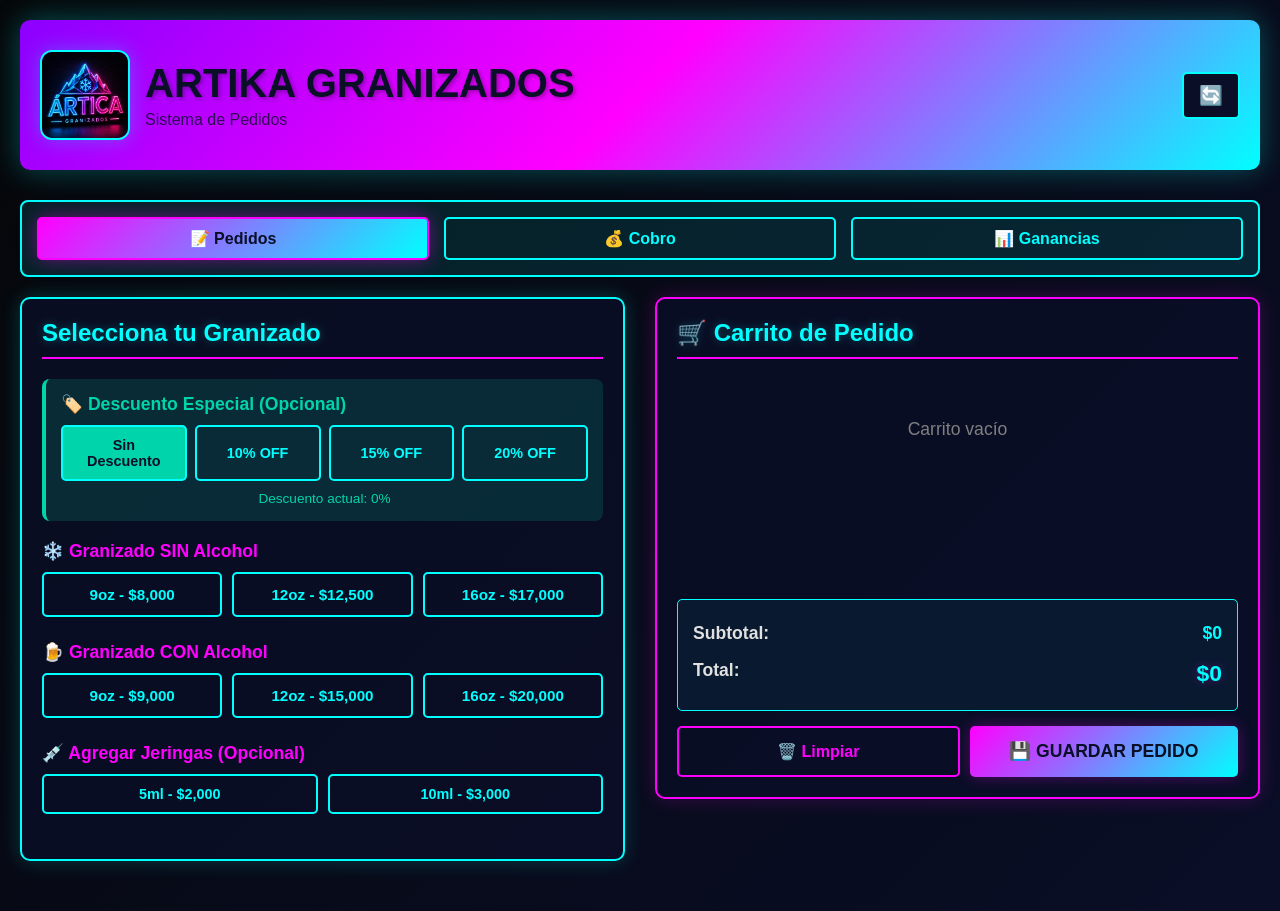
<file: index.html>
<!DOCTYPE html>
<html lang="es">
<head>
  <meta charset="UTF-8">
  <meta name="viewport" content="width=device-width, initial-scale=1.0">
  <title>ARTIKA - Redireccionando...</title>
  <style>
    body {
      background: #0A0E27;
      color: #00FFFF;
      font-family: Arial, sans-serif;
      display: flex;
      align-items: center;
      justify-content: center;
      height: 100vh;
      margin: 0;
    }
    .container {
      text-align: center;
    }
    h1 {
      font-size: 2.5em;
      text-shadow: 0 0 20px #00FFFF;
      margin-bottom: 20px;
    }
    p {
      font-size: 1.2em;
      margin-bottom: 30px;
    }
    a {
      display: inline-block;
      padding: 15px 30px;
      background: linear-gradient(135deg, #00FFFF 0%, #FF00FF 100%);
      color: #0A0E27;
      text-decoration: none;
      border-radius: 8px;
      font-weight: bold;
      font-size: 1.1em;
      transition: transform 0.3s;
    }
    a:hover {
      transform: scale(1.05);
    }
  </style>
</head>
<body>
  <div class="container">
    <h1>🍧 ARTIKA GRANIZADOS</h1>
    <p>Sistema de Punto de Venta</p>
    <p>Redireccionando...</p>
    <a href="pedidos.html">Ir a Pedidos</a>
  </div>

  <script>
    // Redirigir a pedidos.html después de 1 segundo
    setTimeout(() => {
      window.location.href = 'pedidos.html';
    }, 1000);
  </script>
</body>
</html>
</file>
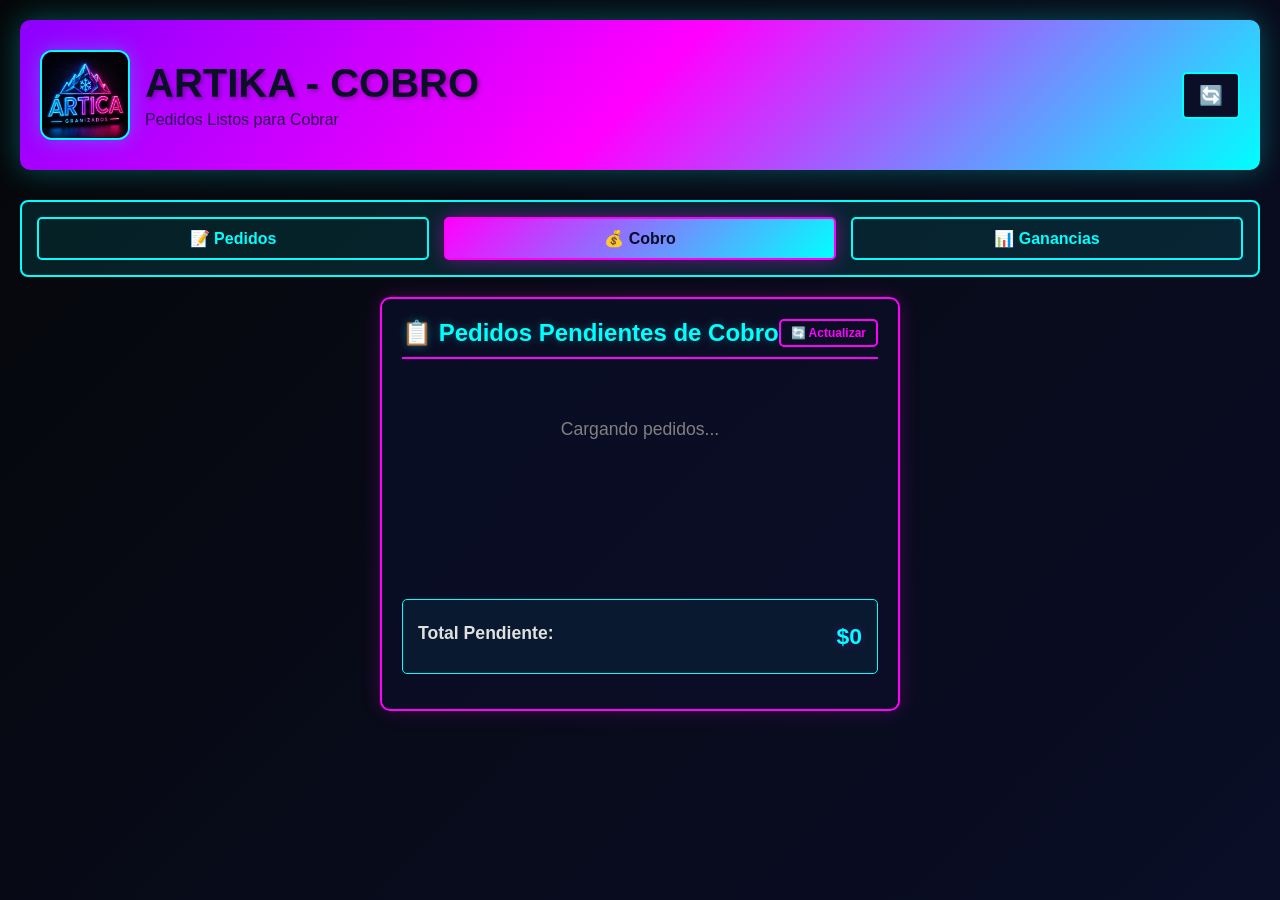
<file: cobro.html>
<!DOCTYPE html>
<html lang="es">
<head>
  <meta charset="UTF-8">
  <meta name="viewport" content="width=device-width, initial-scale=1.0">
  <title>ARTIKA - Cobro</title>
  <link rel="stylesheet" href="sistema.css">
  <link rel="stylesheet" href="https://cdnjs.cloudflare.com/ajax/libs/font-awesome/6.4.0/css/all.min.css">
</head>
<body>
  <div class="container">
    <!-- HEADER -->
    <header class="header">
      <div class="header-content">
        <div style="display: flex; align-items: center; justify-content: center; gap: 15px;">
          <img src="Imagenes/Logo.jpg" alt="ARTIKA" class="header-logo">
          <div>
            <h1>ARTIKA - COBRO</h1>
            <p>Pedidos Listos para Cobrar</p>
          </div>
        </div>
      </div>
      <button class="btn-refresh" onclick="cargarPedidos()" title="Actualizar">🔄</button>
    </header>

    <!-- NAVBAR NAVEGACIÓN -->
    <nav class="navbar">
      <a href="pedidos.html" class="nav-link">📝 Pedidos</a>
      <a href="cobro.html" class="nav-link active">💰 Cobro</a>
      <a href="ganancias.html" class="nav-link">📊 Ganancias</a>
    </nav>

    <main class="main-content">
      <!-- SECCIÓN CENTRAL: PEDIDOS -->
      <section class="cart-section" style="grid-column: 1 / -1; max-width: 800px; margin: 0 auto;">
        <div class="section-title">📋 Pedidos Pendientes de Cobro
          <button class="btn-secondary" style="float: right; padding: 5px 10px; font-size: 12px;" onclick="cargarPedidos()">🔄 Actualizar</button>
        </div>

        <!-- LISTA DE PEDIDOS -->
        <div id="pedidosList" class="cart-items">
          <div class="empty-cart">Cargando pedidos...</div>
        </div>

        <!-- TOTAL GENERAL -->
        <div class="cart-summary">
          <div class="summary-row">
            <span>Total Pendiente:</span>
            <span id="totalPendiente" class="total-price">$0</span>
          </div>
        </div>
      </section>
    </main>

    <!-- MODAL DE COBRO -->
    <div id="cobroModal" class="modal" style="display: none;">
      <div class="modal-content">
        <div class="modal-header">
          <h2>💰 Cobro del Pedido</h2>
          <button class="btn-close" onclick="cerrarCobro()">✕</button>
        </div>

        <div class="modal-body">
          <!-- ID DEL PEDIDO -->
          <div class="total-a-pagar">
            <label>ID del Pedido:</label>
            <div id="pedidoID" style="font-size: 0.9em; color: #ccc;">-</div>
          </div>

          <!-- TOTAL A PAGAR -->
          <div class="total-a-pagar">
            <label>Total a Pagar:</label>
            <div id="totalAPagar" class="precio-grande">$0</div>
          </div>

          <!-- BILLETE RECIBIDO -->
          <div class="option-group">
            <label>💵 ¿Con qué billete paga?</label>
            <div class="button-group billete-group">
              <button class="btn-option" onclick="calcularCambio(2000)">$2,000</button>
              <button class="btn-option" onclick="calcularCambio(5000)">$5,000</button>
              <button class="btn-option" onclick="calcularCambio(10000)">$10,000</button>
              <button class="btn-option" onclick="calcularCambio(20000)">$20,000</button>
              <button class="btn-option" onclick="calcularCambio(30000)">$30,000</button>
              <button class="btn-option" onclick="calcularCambio(50000)">$50,000</button>
              <button class="btn-option" onclick="calcularCambio(100000)">$100,000</button>
            </div>
          </div>

          <!-- ENTRADA MANUAL -->
          <div class="option-group">
            <label>O ingresa cantidad personalizada:</label>
            <div class="input-group">
              <input type="number" id="billetePerson" class="input-billete" placeholder="Ingresa cantidad" min="0">
              <button class="btn-primary" onclick="calcularCambioPersonalizado()">Calcular</button>
            </div>
          </div>

          <!-- RESULTADO -->
          <div id="resultadoCambio" class="resultado-cambio" style="display: none;">
            <div class="cambio-info">
              <div class="cambio-row">
                <span>Recibido:</span>
                <span id="recibido" class="cambio-valor">$0</span>
              </div>
              <div class="cambio-row">
                <span>Total:</span>
                <span id="totalCambio" class="cambio-valor">$0</span>
              </div>
              <div class="cambio-row cambio-final">
                <span>💵 CAMBIO:</span>
                <span id="cambio" class="cambio-valor">$0</span>
              </div>
            </div>

            <div class="cambio-message" id="cambioMessage"></div>

            <!-- BOTONES FINALES -->
            <div class="modal-actions">
              <button class="btn-secondary" onclick="cerrarCobro()">Cancelar</button>
              <button class="btn-primary" onclick="finalizarCobro()">✅ COBRADO</button>
            </div>
          </div>
        </div>
      </div>
    </div>

    <!-- OVERLAY MODAL -->
    <div id="cobroOverlay" class="modal-overlay" style="display: none;" onclick="cerrarCobro()"></div>
  </div>

  <script src="cobro.js"></script>
</body>
</html>
</file>
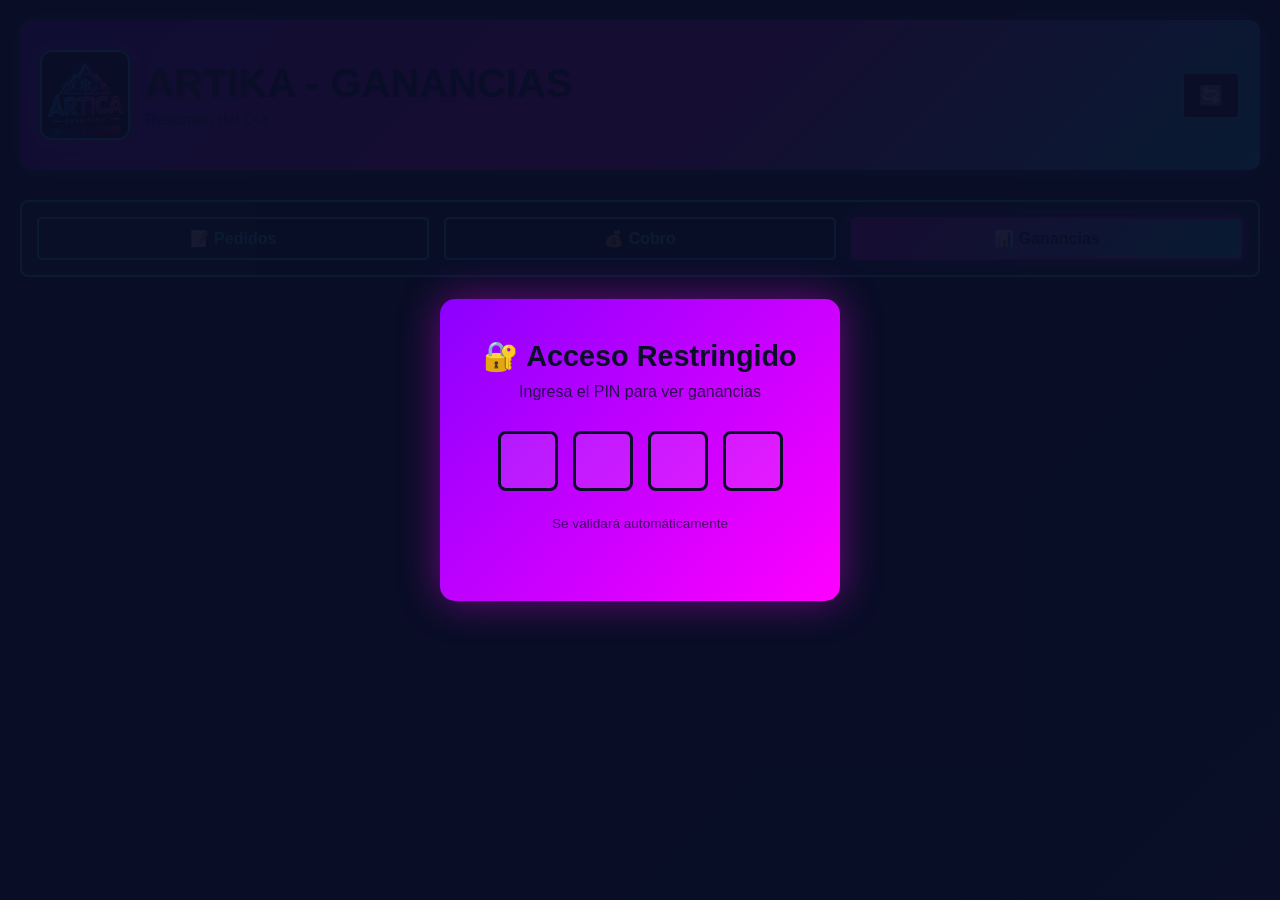
<file: ganancias.html>
<!DOCTYPE html>
<html lang="es">
<head>
  <meta charset="UTF-8">
  <meta name="viewport" content="width=device-width, initial-scale=1.0">
  <title>ARTIKA - Ganancias</title>
  <link rel="stylesheet" href="sistema.css">
  <link rel="stylesheet" href="https://cdnjs.cloudflare.com/ajax/libs/font-awesome/6.4.0/css/all.min.css">
</head>
<body>
  <div class="container">
    <!-- HEADER -->
    <header class="header">
      <div class="header-content">
        <div style="display: flex; align-items: center; justify-content: center; gap: 15px;">
          <img src="Imagenes/Logo.jpg" alt="ARTIKA" class="header-logo">
          <div>
            <h1>ARTIKA - GANANCIAS</h1>
            <p>Resumen del Día</p>
          </div>
        </div>
      </div>
      <button class="btn-refresh" onclick="cargarGanancias()" title="Actualizar">🔄</button>
    </header>

    <!-- NAVBAR NAVEGACIÓN -->
    <nav class="navbar">
      <a href="pedidos.html" class="nav-link">📝 Pedidos</a>
      <a href="cobro.html" class="nav-link">💰 Cobro</a>
      <a href="ganancias.html" class="nav-link active">📊 Ganancias</a>
    </nav>

    <!-- PANTALLA DE PIN (OVERLAY FULLSCREEN) -->
    <div id="pinScreen" class="pin-screen" style="display: flex;">
      <div class="pin-container">
        <h2>🔐 Acceso Restringido</h2>
        <p>Ingresa el PIN para ver ganancias</p>

        <div class="pin-input-group">
          <input type="tel" class="pin-digit" maxlength="1" oninput="avanzarPin(this)">
          <input type="tel" class="pin-digit" maxlength="1" oninput="avanzarPin(this)">
          <input type="tel" class="pin-digit" maxlength="1" oninput="avanzarPin(this)">
          <input type="tel" class="pin-digit" maxlength="1" oninput="avanzarPin(this)">
        </div>

        <p style="color: rgba(10, 14, 39, 0.7); font-size: 0.85em; margin-top: 20px;">Se validará automáticamente</p>
      </div>
    </div>

    <main class="main-content" style="grid-template-columns: 1fr; max-width: 600px; margin: 0 auto;">

      <!-- CONTENIDO DE GANANCIAS -->
      <div id="gainingsContent" style="display: none;">
        <section class="cart-section">
          <div class="section-title">📊 Resumen del Día</div>

          <!-- FILTROS DE FECHA -->
          <div style="background: rgba(0, 255, 255, 0.1); padding: 15px; border-radius: 8px; margin-bottom: 20px; border-left: 4px solid #00FFFF;">
            <div style="color: #FFFFFF; font-weight: bold; margin-bottom: 10px;">📅 Filtrar por Fecha</div>
            <div style="display: flex; gap: 10px; flex-wrap: wrap;">
              <button class="btn-option small" onclick="filtrarPorHoy()">📆 Hoy</button>
              <button class="btn-option small" onclick="filtrarPorAyer()">⏮️ Ayer</button>
              <button class="btn-option small" onclick="filtrarPor7Dias()">📈 Últimos 7 días</button>
              <button class="btn-option small" onclick="mostrarFilterPersonalizado()">📋 Intervalo</button>
              <button class="btn-option small" onclick="filtrarTodo()">📊 Todo</button>
            </div>

            <!-- FILTRO PERSONALIZADO (OCULTO) -->
            <div id="filterPersonalizado" style="display: none; margin-top: 15px; padding-top: 15px; border-top: 1px solid rgba(255, 255, 255, 0.2);">
              <div style="display: flex; gap: 10px; flex-wrap: wrap; align-items: center;">
                <input type="date" id="fechaInicio" style="padding: 8px; border-radius: 5px; border: 1px solid #00FFFF; background: rgba(0, 255, 255, 0.1); color: #FFFFFF;">
                <span style="color: #FFFFFF;">hasta</span>
                <input type="date" id="fechaFin" style="padding: 8px; border-radius: 5px; border: 1px solid #00FFFF; background: rgba(0, 255, 255, 0.1); color: #FFFFFF;">
                <button class="btn-option small" onclick="filtrarPorIntervalo()">🔍 Filtrar</button>
              </div>
            </div>

            <div id="filtroActual" style="color: #00FFFF; font-size: 0.9em; margin-top: 10px;">Mostrando: Todo</div>
          </div>

          <!-- TARJETAS DE RESUMEN -->
          <div id="summaryCards" style="display: grid; grid-template-columns: 1fr; gap: 15px; margin-bottom: 25px;">
            <!-- Se llenarán con JS -->
          </div>

          <!-- CALCULADOR SIMPLIFICADO -->
          <div style="background: rgba(255, 0, 255, 0.1); padding: 20px; border-radius: 8px; margin: 30px 0; border-left: 4px solid #FF00FF;">
            <div style="color: #FFFFFF; font-weight: bold; margin-bottom: 15px; font-size: 1.1em;">📊 ¿Si vendiera X granizados/día?</div>
            <div style="display: grid; grid-template-columns: 1fr 1fr; gap: 10px; margin-bottom: 15px;">
              <button class="btn-option small" onclick="calcularProyeccion(5)">5 granizados</button>
              <button class="btn-option small" onclick="calcularProyeccion(10)">10 granizados</button>
              <button class="btn-option small" onclick="calcularProyeccion(15)">15 granizados</button>
              <button class="btn-option small" onclick="calcularProyeccion(20)">20 granizados</button>
            </div>
            <div id="resultadoProyeccion" style="color: #00FFFF; font-size: 0.95em;">
              <!-- Se llena con JS -->
            </div>
          </div>

          <!-- TABLA DE PRODUCTOS -->
          <div class="section-title" style="margin-top: 30px;">🏆 Productos Más Vendidos</div>
          <div id="productsTable" class="cart-items">
            <div class="empty-cart">Cargando...</div>
          </div>

          <!-- BOTÓN VOLVER -->
          <button class="btn-secondary" onclick="salirGanancias()" style="width: 100%; margin-top: 20px;">
            ← Volver a Pedidos
          </button>
        </section>
      </div>
    </main>

    <!-- OVERLAY MODAL -->
    <div id="pinOverlay" class="modal-overlay" style="display: none;"></div>
  </div>

  <script src="ganancias.js"></script>
</body>
</html>
</file>
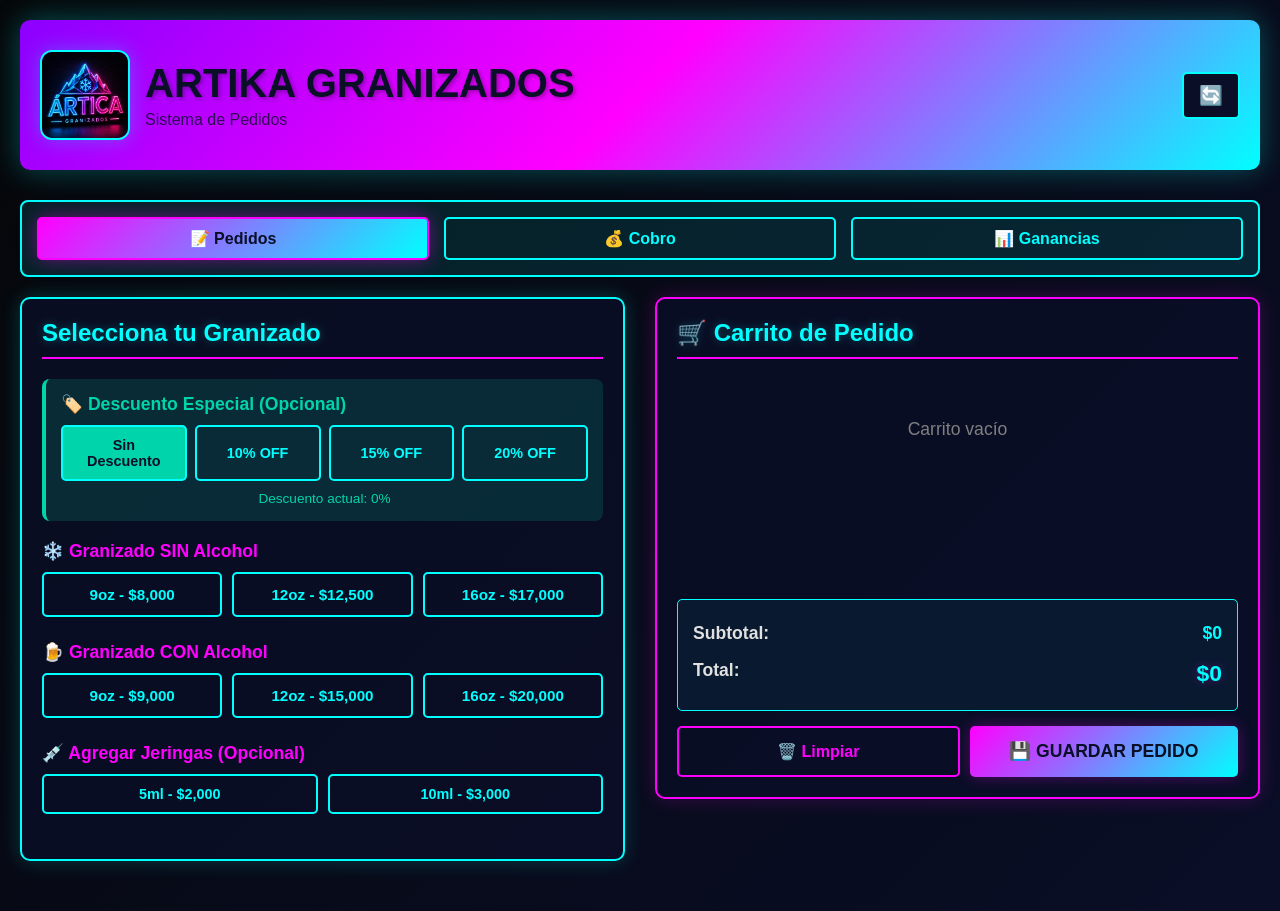
<file: pedidos.html>
<!DOCTYPE html>
<html lang="es">
<head>
  <meta charset="UTF-8">
  <meta name="viewport" content="width=device-width, initial-scale=1.0">
  <title>ARTIKA - Sistema de Pedidos</title>
  <link rel="stylesheet" href="sistema.css">
  <link rel="stylesheet" href="https://cdnjs.cloudflare.com/ajax/libs/font-awesome/6.4.0/css/all.min.css">
</head>
<body>
  <div class="container">
    <!-- HEADER -->
    <header class="header">
      <div class="header-content">
        <div style="display: flex; align-items: center; justify-content: center; gap: 15px;">
          <img src="Imagenes/Logo.jpg" alt="ARTIKA" class="header-logo">
          <div>
            <h1>ARTIKA GRANIZADOS</h1>
            <p>Sistema de Pedidos</p>
          </div>
        </div>
      </div>
      <button class="btn-refresh" onclick="cargarProductos(true)" title="Actualizar">🔄</button>
    </header>

    <!-- NAVBAR NAVEGACIÓN -->
    <nav class="navbar">
      <a href="pedidos.html" class="nav-link active">📝 Pedidos</a>
      <a href="cobro.html" class="nav-link">💰 Cobro</a>
      <a href="ganancias.html" class="nav-link">📊 Ganancias</a>
    </nav>

    <main class="main-content">
      <!-- SECCIÓN IZQUIERDA: SELECCIÓN DE PRODUCTOS -->
      <section class="products-section">
        <div class="section-title">Selecciona tu Granizado</div>

        <!-- SELECTOR DE DESCUENTOS -->
        <div class="option-group" style="background: rgba(0, 212, 170, 0.15); padding: 15px; border-radius: 8px; border-left: 4px solid #00d4aa; margin-bottom: 20px;">
          <label style="color: #00d4aa; font-weight: bold;">🏷️ Descuento Especial (Opcional)</label>
          <div class="button-group" style="display: grid; grid-template-columns: repeat(4, 1fr); gap: 8px;">
            <button class="btn-option small" onclick="seleccionarDescuento(0)" id="desc-0" style="background: #00d4aa; color: #0A0E27;">
              Sin Descuento
            </button>
            <button class="btn-option small" onclick="seleccionarDescuento(10)" id="desc-10">
              10% OFF
            </button>
            <button class="btn-option small" onclick="seleccionarDescuento(15)" id="desc-15">
              15% OFF
            </button>
            <button class="btn-option small" onclick="seleccionarDescuento(20)" id="desc-20">
              20% OFF
            </button>
          </div>
          <div id="descuentoActual" style="color: #00d4aa; font-size: 0.85em; margin-top: 10px; text-align: center;">Descuento actual: 0%</div>
        </div>

        <!-- GRANIZADO SIN ALCOHOL -->
        <div class="option-group">
          <label>❄️ Granizado SIN Alcohol</label>
          <div class="button-group">
            <button class="btn-option" onclick="agregarAlCarrito('G001', '9oz', false, 8000, obtenerDescuentoSeleccionado())">
              9oz - $8,000
            </button>
            <button class="btn-option" onclick="agregarAlCarrito('G002', '12oz', false, 12500, obtenerDescuentoSeleccionado())">
              12oz - $12,500
            </button>
            <button class="btn-option" onclick="agregarAlCarrito('G003', '16oz', false, 17000, obtenerDescuentoSeleccionado())">
              16oz - $17,000
            </button>
          </div>
        </div>

        <!-- GRANIZADO CON ALCOHOL -->
        <div class="option-group">
          <label>🍺 Granizado CON Alcohol</label>
          <div class="button-group">
            <button class="btn-option" onclick="agregarAlCarrito('G004', '9oz', true, 9000, obtenerDescuentoSeleccionado())">
              9oz - $9,000
            </button>
            <button class="btn-option" onclick="agregarAlCarrito('G005', '12oz', true, 15000, obtenerDescuentoSeleccionado())">
              12oz - $15,000
            </button>
            <button class="btn-option" onclick="agregarAlCarrito('G006', '16oz', true, 20000, obtenerDescuentoSeleccionado())">
              16oz - $20,000
            </button>
          </div>
        </div>

        <!-- JERINGAS ADICIONALES -->
        <div class="option-group">
          <label>💉 Agregar Jeringas (Opcional)</label>
          <div class="button-group jeringa-group">
            <button class="btn-option small" onclick="agregarJeringa('J001', 5, 2000)">
              5ml - $2,000
            </button>
            <button class="btn-option small" onclick="agregarJeringa('J002', 10, 3000)">
              10ml - $3,000
            </button>
          </div>
        </div>
      </section>

      <!-- SECCIÓN DERECHA: CARRITO Y COBRO -->
      <section class="cart-section">
        <div class="section-title">🛒 Carrito de Pedido</div>

        <!-- ITEMS DEL CARRITO -->
        <div class="cart-items" id="cartItems">
          <div class="empty-cart">Carrito vacío</div>
        </div>

        <!-- RESUMEN -->
        <div class="cart-summary">
          <div class="summary-row">
            <span>Subtotal:</span>
            <span id="subtotal">$0</span>
          </div>
          <div class="summary-row">
            <span>Total:</span>
            <span id="totalPrice" class="total-price">$0</span>
          </div>
        </div>

        <!-- BOTONES DE ACCIÓN -->
        <div class="cart-actions">
          <button class="btn-secondary" onclick="limpiarCarrito()">🗑️ Limpiar</button>
          <button class="btn-primary" onclick="enviarACocina()">💾 GUARDAR PEDIDO</button>
        </div>
      </section>
    </main>

  </div>

  <script src="sistema.js"></script>
</body>
</html>
</file>
<file: sistema.css>
* {
  margin: 0;
  padding: 0;
  box-sizing: border-box;
}

:root {
  --cyan: #00FFFF;
  --magenta: #FF00FF;
  --purple: #8B00FF;
  --dark-bg: #0A0E27;
  --darker-bg: #050709;
  --white: #FFFFFF;
  --gray: #E0E0E0;
  --gray-dark: #808080;
}

body {
  font-family: 'Segoe UI', Tahoma, Geneva, Verdana, sans-serif;
  background: linear-gradient(135deg, var(--darker-bg) 0%, var(--dark-bg) 100%);
  color: var(--white);
  min-height: 100vh;
  overflow-x: hidden;
}

.container {
  max-width: 1400px;
  margin: 0 auto;
  padding: 20px;
}

/* ============================================
   NAVBAR NAVEGACIÓN
   ============================================ */
.navbar {
  display: flex;
  gap: 15px;
  margin-bottom: 20px;
  padding: 15px;
  background: rgba(0, 255, 255, 0.1);
  border-radius: 8px;
  border: 2px solid var(--cyan);
  flex-wrap: wrap;
}

.nav-link {
  padding: 10px 20px;
  background: transparent;
  color: var(--cyan);
  border: 2px solid var(--cyan);
  border-radius: 5px;
  text-decoration: none;
  font-weight: bold;
  transition: all 0.3s ease;
  cursor: pointer;
  text-align: center;
  flex: 1;
  min-width: 100px;
}

.nav-link:hover {
  background: var(--cyan);
  color: var(--dark-bg);
  box-shadow: 0 0 15px rgba(0, 255, 255, 0.5);
}

.nav-link.active {
  background: linear-gradient(135deg, var(--magenta) 0%, var(--cyan) 100%);
  color: var(--dark-bg);
  border-color: var(--magenta);
  box-shadow: 0 0 20px rgba(255, 0, 255, 0.4);
}

/* ============================================
   HEADER
   ============================================ */
.header {
  background: linear-gradient(135deg, var(--purple) 0%, var(--magenta) 50%, var(--cyan) 100%);
  padding: 30px 20px;
  border-radius: 10px;
  margin-bottom: 30px;
  display: flex;
  justify-content: space-between;
  align-items: center;
  box-shadow: 0 0 30px rgba(0, 255, 255, 0.3);
}

.header-logo {
  width: 90px;
  height: 90px;
  border-radius: 12px;
  box-shadow: 0 0 20px rgba(0, 255, 255, 0.3);
  object-fit: cover;
  border: 2px solid var(--cyan);
  flex-shrink: 0;
}

.header-content h1 {
  font-size: 2.5em;
  font-weight: bold;
  color: var(--dark-bg);
  text-shadow: 2px 2px 4px rgba(0, 0, 0, 0.3);
}

.header-content p {
  font-size: 1em;
  color: rgba(10, 14, 39, 0.8);
  margin-top: 5px;
}

.btn-refresh {
  background: var(--dark-bg);
  color: var(--cyan);
  border: 2px solid var(--cyan);
  padding: 10px 15px;
  border-radius: 5px;
  font-size: 1.2em;
  cursor: pointer;
  transition: all 0.3s ease;
}

.btn-refresh:hover {
  background: var(--cyan);
  color: var(--dark-bg);
  box-shadow: 0 0 15px rgba(0, 255, 255, 0.5);
}

/* ============================================
   LAYOUT PRINCIPAL
   ============================================ */
.main-content {
  display: grid;
  grid-template-columns: 1fr 1fr;
  gap: 30px;
  margin-bottom: 30px;
}

.section-title {
  font-size: 1.5em;
  font-weight: bold;
  color: var(--cyan);
  margin-bottom: 20px;
  padding-bottom: 10px;
  border-bottom: 2px solid var(--magenta);
  text-shadow: 0 0 10px rgba(0, 255, 255, 0.3);
}

/* ============================================
   SECCIÓN DE PRODUCTOS
   ============================================ */
.products-section {
  background: rgba(10, 14, 39, 0.8);
  border: 2px solid var(--cyan);
  border-radius: 10px;
  padding: 20px;
  box-shadow: 0 0 20px rgba(0, 255, 255, 0.2);
}

.option-group {
  margin-bottom: 25px;
}

.option-group label {
  display: block;
  margin-bottom: 10px;
  font-size: 1.1em;
  font-weight: bold;
  color: var(--magenta);
}

.button-group {
  display: grid;
  grid-template-columns: repeat(auto-fit, minmax(120px, 1fr));
  gap: 10px;
}

.button-group.billete-group {
  grid-template-columns: repeat(3, 1fr);
}

.button-group.jeringa-group {
  grid-template-columns: repeat(2, 1fr);
}

.btn-option {
  padding: 12px 15px;
  background: transparent;
  border: 2px solid var(--cyan);
  color: var(--cyan);
  border-radius: 5px;
  cursor: pointer;
  font-size: 0.95em;
  font-weight: bold;
  transition: all 0.3s ease;
}

.btn-option:hover,
.btn-option.active {
  background: var(--cyan);
  color: var(--dark-bg);
  box-shadow: 0 0 15px rgba(0, 255, 255, 0.5);
  transform: scale(1.05);
}

.btn-option.small {
  padding: 10px 12px;
  font-size: 0.9em;
}

.textarea-notas {
  width: 100%;
  padding: 12px;
  background: rgba(255, 255, 255, 0.05);
  border: 2px solid var(--cyan);
  color: var(--white);
  border-radius: 5px;
  font-size: 0.95em;
  resize: vertical;
  min-height: 80px;
}

.textarea-notas::placeholder {
  color: var(--gray-dark);
}

.textarea-notas:focus {
  outline: none;
  box-shadow: 0 0 15px rgba(0, 255, 255, 0.3);
}

.jeringas-agregadas {
  margin-top: 10px;
  padding: 10px;
  background: rgba(139, 0, 255, 0.1);
  border-left: 3px solid var(--purple);
  border-radius: 3px;
}

.jeringa-item {
  display: flex;
  justify-content: space-between;
  align-items: center;
  padding: 8px 0;
  font-size: 0.95em;
  color: var(--gray);
}

.btn-remove-jeringa {
  background: transparent;
  border: none;
  color: var(--magenta);
  cursor: pointer;
  font-size: 1.2em;
  padding: 0;
}

.btn-remove-jeringa:hover {
  color: red;
}

/* ============================================
   BOTONES PRINCIPALES
   ============================================ */
.btn-primary {
  width: 100%;
  padding: 15px;
  background: linear-gradient(135deg, var(--magenta) 0%, var(--cyan) 100%);
  color: var(--dark-bg);
  border: none;
  border-radius: 5px;
  font-size: 1.1em;
  font-weight: bold;
  cursor: pointer;
  transition: all 0.3s ease;
  box-shadow: 0 0 15px rgba(255, 0, 255, 0.3);
  margin-top: 15px;
}

.btn-primary:hover {
  transform: scale(1.02);
  box-shadow: 0 0 25px rgba(255, 0, 255, 0.5);
}

.btn-secondary {
  padding: 12px 20px;
  background: transparent;
  border: 2px solid var(--magenta);
  color: var(--magenta);
  border-radius: 5px;
  font-size: 1em;
  font-weight: bold;
  cursor: pointer;
  transition: all 0.3s ease;
}

.btn-secondary:hover {
  background: var(--magenta);
  color: var(--dark-bg);
  box-shadow: 0 0 15px rgba(255, 0, 255, 0.5);
}

/* ============================================
   SECCIÓN DEL CARRITO
   ============================================ */
.cart-section {
  background: rgba(10, 14, 39, 0.8);
  border: 2px solid var(--magenta);
  border-radius: 10px;
  padding: 20px;
  box-shadow: 0 0 20px rgba(255, 0, 255, 0.2);
  position: sticky;
  top: 20px;
  height: fit-content;
}

.cart-items {
  min-height: 200px;
  max-height: 400px;
  overflow-y: auto;
  margin-bottom: 20px;
}

.empty-cart {
  text-align: center;
  color: var(--gray-dark);
  padding: 40px 20px;
  font-size: 1.1em;
}

.cart-item {
  background: rgba(139, 0, 255, 0.1);
  padding: 15px;
  margin-bottom: 10px;
  border-left: 4px solid var(--purple);
  border-radius: 5px;
  display: flex;
  justify-content: space-between;
  align-items: start;
}

.cart-item-info {
  flex: 1;
}

.cart-item-name {
  font-weight: bold;
  color: var(--cyan);
  font-size: 1em;
  margin-bottom: 5px;
}

.cart-item-details {
  font-size: 0.85em;
  color: var(--gray);
  line-height: 1.4;
}

.cart-item-price {
  text-align: right;
  font-weight: bold;
  color: var(--magenta);
  font-size: 1.1em;
}

.btn-remove-item {
  background: transparent;
  border: none;
  color: var(--magenta);
  cursor: pointer;
  font-size: 1.2em;
  padding: 0;
  margin-left: 10px;
}

.btn-remove-item:hover {
  color: red;
}

/* ============================================
   RESUMEN DEL CARRITO
   ============================================ */
.cart-summary {
  background: rgba(0, 255, 255, 0.05);
  padding: 15px;
  border-radius: 5px;
  margin-bottom: 15px;
  border: 1px solid var(--cyan);
}

.summary-row {
  display: flex;
  justify-content: space-between;
  padding: 8px 0;
  font-size: 1.1em;
  font-weight: bold;
}

.summary-row span:first-child {
  color: var(--gray);
}

.summary-row span:last-child {
  color: var(--cyan);
}

.total-price {
  font-size: 1.3em;
  color: var(--magenta);
  text-shadow: 0 0 10px rgba(255, 0, 255, 0.3);
}

.cart-actions {
  display: flex;
  gap: 10px;
}

.cart-actions .btn-secondary {
  flex: 1;
}

.cart-actions .btn-primary {
  flex: 1;
  margin-top: 0;
}

/* ============================================
   MODALES
   ============================================ */
.modal-overlay {
  position: fixed;
  top: 0;
  left: 0;
  right: 0;
  bottom: 0;
  background: rgba(0, 0, 0, 0.7);
  z-index: 999;
}

.modal {
  position: fixed;
  top: 0;
  left: 0;
  right: 0;
  bottom: 0;
  display: flex;
  align-items: center;
  justify-content: center;
  z-index: 1000;
}

.modal-content {
  background: var(--dark-bg);
  border: 3px solid var(--magenta);
  border-radius: 10px;
  box-shadow: 0 0 40px rgba(255, 0, 255, 0.4);
  max-width: 500px;
  width: 90%;
  max-height: 90vh;
  overflow-y: auto;
}

.modal-header {
  display: flex;
  justify-content: space-between;
  align-items: center;
  padding: 20px;
  border-bottom: 2px solid var(--magenta);
  background: linear-gradient(135deg, var(--purple) 0%, var(--magenta) 100%);
}

.modal-header h2 {
  color: var(--dark-bg);
  font-size: 1.5em;
}

.btn-close {
  background: transparent;
  border: none;
  color: var(--dark-bg);
  font-size: 1.5em;
  cursor: pointer;
  padding: 0;
}

.modal-body {
  padding: 20px;
}

.total-a-pagar {
  background: rgba(0, 255, 255, 0.1);
  padding: 20px;
  border-radius: 5px;
  margin-bottom: 25px;
  border: 2px solid var(--cyan);
  text-align: center;
}

.total-a-pagar label {
  display: block;
  color: var(--gray);
  margin-bottom: 10px;
  font-size: 0.95em;
}

.precio-grande {
  font-size: 2.5em;
  font-weight: bold;
  color: var(--magenta);
  text-shadow: 0 0 15px rgba(255, 0, 255, 0.5);
}

.input-group {
  display: flex;
  gap: 10px;
  margin-bottom: 15px;
}

.input-billete {
  flex: 1;
  min-width: 0;
  padding: 12px;
  background: rgba(255, 255, 255, 0.05);
  border: 2px solid var(--cyan);
  color: var(--white);
  border-radius: 5px;
  font-size: 1em;
}

.input-billete::placeholder {
  color: var(--gray-dark);
}

.input-billete:focus {
  outline: none;
  box-shadow: 0 0 15px rgba(0, 255, 255, 0.3);
}

.input-group .btn-primary {
  flex: 0 0 auto;
  padding: 12px 20px;
  margin-top: 0;
}

/* ============================================
   RESULTADO DE CAMBIO
   ============================================ */
.resultado-cambio {
  background: rgba(139, 0, 255, 0.1);
  padding: 20px;
  border-radius: 5px;
  border: 2px solid var(--purple);
  margin-top: 20px;
}

.cambio-info {
  margin-bottom: 20px;
}

.cambio-row {
  display: flex;
  justify-content: space-between;
  padding: 10px 0;
  font-size: 1.1em;
  font-weight: bold;
  color: var(--cyan);
  border-bottom: 1px solid rgba(0, 255, 255, 0.2);
}

.cambio-row span:first-child {
  color: var(--gray);
}

.cambio-row.cambio-final {
  font-size: 1.4em;
  color: var(--magenta);
  border: none;
  margin-top: 10px;
  padding-top: 10px;
  border-top: 2px solid var(--magenta);
}

.cambio-valor {
  text-shadow: 0 0 10px rgba(0, 255, 255, 0.3);
}

.cambio-message {
  text-align: center;
  padding: 15px;
  margin-bottom: 15px;
  border-radius: 5px;
  font-weight: bold;
  font-size: 1.1em;
}

.cambio-message.correcto {
  background: rgba(0, 255, 0, 0.2);
  color: #00FF00;
  border: 2px solid #00FF00;
}

.cambio-message.insuficiente {
  background: rgba(255, 0, 0, 0.2);
  color: #FF4444;
  border: 2px solid #FF4444;
}

/* ============================================
   ACCIONES DEL MODAL
   ============================================ */
.modal-actions {
  display: flex;
  gap: 10px;
  margin-top: 20px;
}

.modal-actions .btn-secondary {
  flex: 1;
}

.modal-actions .btn-primary {
  flex: 1;
  margin-top: 0;
}

/* ============================================
   SCROLLBAR PERSONALIZADO
   ============================================ */
::-webkit-scrollbar {
  width: 10px;
}

::-webkit-scrollbar-track {
  background: rgba(0, 255, 255, 0.05);
}

::-webkit-scrollbar-thumb {
  background: var(--magenta);
  border-radius: 5px;
}

::-webkit-scrollbar-thumb:hover {
  background: var(--cyan);
}

/* ============================================
   RESPONSIVE
   ============================================ */
@media (max-width: 1024px) {
  .main-content {
    grid-template-columns: 1fr;
  }

  .cart-section {
    position: static;
  }

  .header-content h1 {
    font-size: 2em;
  }

  .navbar {
    flex-direction: row;
  }

  .nav-link {
    flex: 1;
    min-width: auto;
    font-size: 0.9em;
    padding: 8px 12px;
  }
}

@media (max-width: 768px) {
  .container {
    padding: 10px;
  }

  .header {
    padding: 20px 15px;
    flex-direction: column;
    gap: 15px;
    text-align: center;
  }

  .header-logo {
    width: 70px;
    height: 70px;
  }

  .header-content h1 {
    font-size: 1.5em;
  }

  .navbar {
    gap: 10px;
  }

  .nav-link {
    padding: 8px 10px;
    font-size: 0.8em;
  }

  .button-group {
    grid-template-columns: repeat(2, 1fr);
  }

  .button-group.billete-group {
    grid-template-columns: repeat(2, 1fr);
  }

  .modal-content {
    width: 95%;
  }

  .section-title {
    font-size: 1.2em;
  }

  .cart-item {
    padding: 10px;
  }

  .cart-item-name {
    font-size: 0.95em;
  }

  .cart-item-price {
    font-size: 1em;
  }
}

@media (max-width: 480px) {
  .container {
    padding: 5px;
  }

  .button-group {
    grid-template-columns: 1fr;
  }

  .button-group.billete-group {
    grid-template-columns: repeat(2, 1fr);
  }

  .header-logo {
    width: 60px;
    height: 60px;
  }

  .header-content h1 {
    font-size: 1.2em;
  }

  .header-content p {
    font-size: 0.9em;
  }

  .navbar {
    gap: 5px;
    padding: 10px;
  }

  .nav-link {
    padding: 6px 8px;
    font-size: 0.7em;
  }

  .precio-grande {
    font-size: 1.8em;
  }

  .btn-option {
    padding: 8px 10px;
    font-size: 0.8em;
  }

  .section-title {
    font-size: 1.1em;
  }

  .cart-item {
    flex-direction: column;
    gap: 10px;
  }

  .pin-input-group {
    gap: 10px;
  }

  .pin-digit {
    width: 50px;
    height: 50px;
    font-size: 1.5em;
  }

  .summary-card {
    flex-direction: column;
    gap: 8px;
  }

  .card-title {
    font-size: 0.9em;
  }

  .card-value {
    font-size: 1.1em;
  }
}
</file>
